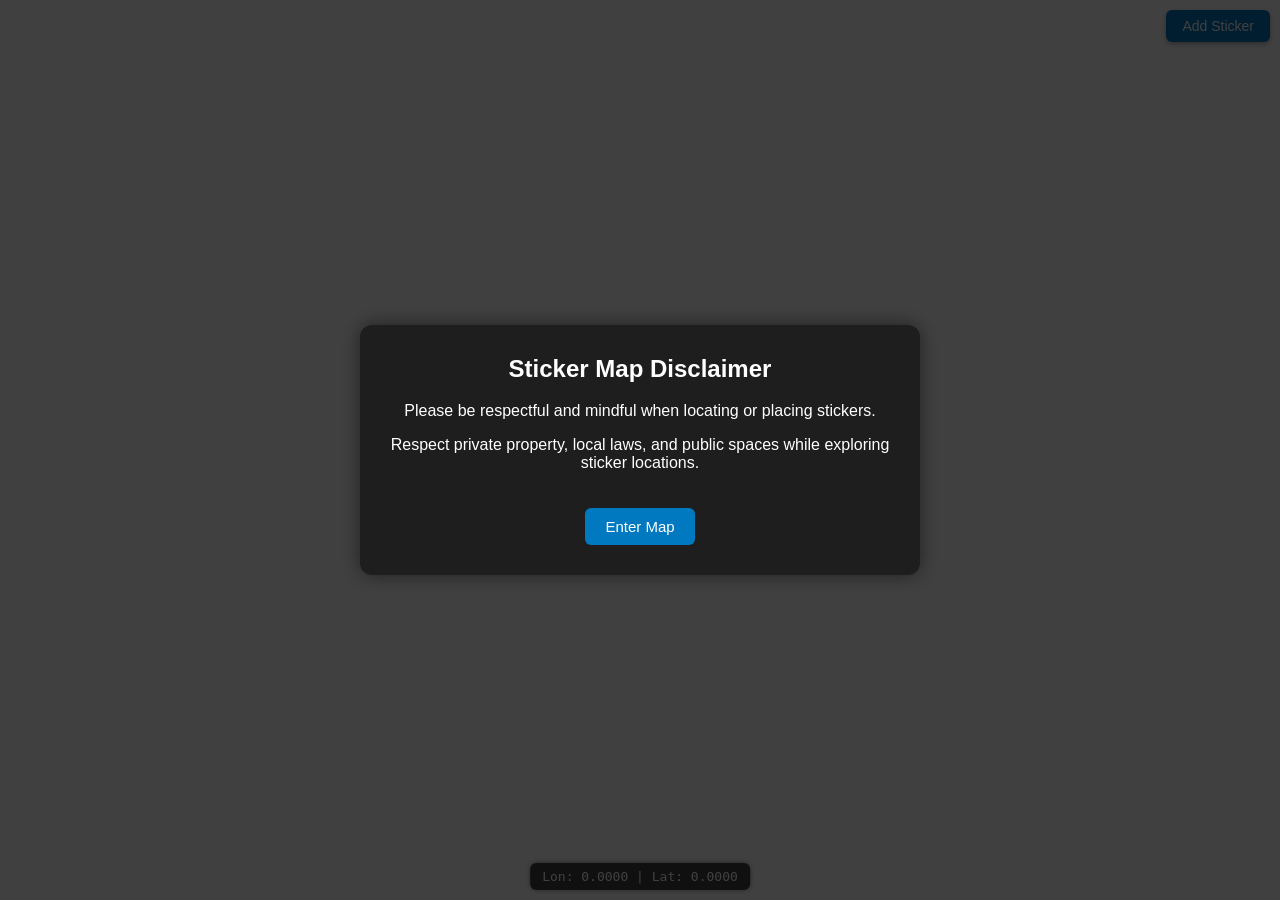
<file: FurryStickerFinder.html>
<!DOCTYPE html>
<html>

<head>
    <meta charset="utf-8" />

    <meta name="viewport"
        content="initial-scale=1, maximum-scale=1, user-scalable=no" />

    <title>Sticker Finder Map</title>

    <!-- ArcGIS CSS -->
    <link rel="stylesheet"
        href="https://js.arcgis.com/4.26/esri/themes/dark/main.css" />

    <!-- ArcGIS JS API -->
    <script src="https://js.arcgis.com/4.26/"></script>

    <style>
        /* GENERAL PAGE STYLING */

        html,
        body,
        #viewDiv {
            padding: 0;
            margin: 0;
            height: 100%;
            width: 100%;
            overflow: hidden;
            font-family: Arial, sans-serif;
        }

        /* ADD RECORD BUTTON */

        .addRecordBtn {
            position: absolute;
            z-index: 10;
            top: 10px;
            right: 10px;

            background-color: #0079c1;
            color: white;

            padding: 8px 16px;

            border: none;
            border-radius: 6px;

            font-size: 14px;

            cursor: pointer;
            text-decoration: none;

            box-shadow: 0 2px 5px rgba(0, 0, 0, 0.3);
        }

        .addRecordBtn:hover {
            background-color: #005a87;
        }

        /* SEARCH BAR */

        #searchDiv {
            position: absolute;

            top: 10px;
            left: 50%;

            transform: translateX(-50%);

            z-index: 10;

            width: 320px;
        }

        /* COORDINATES DISPLAY */

        #coords {
            position: absolute;

            bottom: 10px;
            left: 50%;

            transform: translateX(-50%);

            z-index: 10;

            background: rgba(0, 0, 0, 0.75);

            color: white;

            padding: 6px 12px;

            border-radius: 6px;

            font-family: monospace;
            font-size: 13px;

            box-shadow: 0 0 5px rgba(0, 0, 0, 0.4);
        }

        /* DISCLAIMER MODAL */

        #disclaimerModal {
            position: fixed;

            z-index: 9999;

            left: 0;
            top: 0;

            width: 100%;
            height: 100%;

            background: rgba(0, 0, 0, 0.75);

            display: flex;
            justify-content: center;
            align-items: center;
        }

        #disclaimerContent {
            background: #1e1e1e;

            color: white;

            padding: 30px;

            border-radius: 12px;

            width: 90%;
            max-width: 500px;

            text-align: center;

            box-shadow: 0 0 20px rgba(0, 0, 0, 0.5);
        }

        #disclaimerContent h2 {
            margin-top: 0;
        }

        #closeDisclaimer {
            margin-top: 20px;

            background: #0079c1;
            color: white;

            border: none;

            padding: 10px 20px;

            border-radius: 6px;

            cursor: pointer;

            font-size: 15px;
        }

        #closeDisclaimer:hover {
            background: #005a87;
        }

        /* MOBILE RESPONSIVE */

        @media (max-width: 600px) {

            #searchDiv {
                width: 80%;
                left: 10%;
                transform: none;
                top: 60px;
            }

            .addRecordBtn {
                font-size: 12px;
                padding: 6px 12px;
            }

            #coords {
                font-size: 11px;
            }
        }
    </style>
</head>

<body>

    <!-- DISCLAIMER MODAL -->

    <div id="disclaimerModal">

        <div id="disclaimerContent">

            <h2>Sticker Map Disclaimer</h2>

            <p>
                Please be respectful and mindful when locating
                or placing stickers.
            </p>

            <p>
                Respect private property, local laws,
                and public spaces while exploring sticker locations.
            </p>

            <button id="closeDisclaimer">
                Enter Map
            </button>

        </div>

    </div>

    <!-- ADD RECORD BUTTON -->

    <a href="https://arcg.is/1Srm9v0"
        target="_blank"
        class="addRecordBtn">

        Add Sticker

    </a>

    <!-- SEARCH -->

    <div id="searchDiv"></div>

    <!-- MAP -->

    <div id="viewDiv"></div>

    <!-- COORDINATES -->

    <div id="coords">
        Lon: 0.0000 | Lat: 0.0000
    </div>

    <script>

        require([
            "esri/WebMap",
            "esri/views/MapView",
            "esri/widgets/Locate",
            "esri/widgets/BasemapGallery",
            "esri/widgets/Expand",
            "esri/widgets/Search",
            "esri/widgets/Legend"
        ], (
            WebMap,
            MapView,
            Locate,
            BasemapGallery,
            Expand,
            Search,
            Legend
        ) => {

            // WEBMAP

            const webmap = new WebMap({
                portalItem: {
                    id: "b56264b4094d40cd812b7c843fe9b21c"
                }
            });

            webmap.basemap = "hybrid";

            // MAP VIEW

            const view = new MapView({
                container: "viewDiv",
                map: webmap,
                center: [-98.35, 39.5],
                zoom: 5
            });

            // LOCATE BUTTON

            const locateBtn = new Locate({
                view
            });

            view.ui.add(locateBtn, "top-left");

            // BASEMAP GALLERY

            const basemapGallery = new BasemapGallery({
                view
            });

            const bgExpand = new Expand({
                view,
                content: basemapGallery,
                expandIcon: "basemap",
                expandTooltip: "Change basemap"
            });

            view.ui.add(bgExpand, "bottom-right");

            // SEARCH

            const searchWidget = new Search({
                view: view,
                container: "searchDiv"
            });

            // LEGEND

            const legend = new Legend({
                view: view,
                style: "classic",
                respectLayerVisibility: true
            });

            const legendExpand = new Expand({
                view,
                content: legend,
                expandIcon: "legend",
                expandTooltip: "Map Legend",
                expanded: false
            });

            view.ui.add(legendExpand, "bottom-left");

            // COORDINATES

            const coordsDiv = document.getElementById("coords");

            view.on("pointer-move", function (evt) {

                const point = view.toMap({
                    x: evt.x,
                    y: evt.y
                });

                if (point) {

                    coordsDiv.innerHTML =
                        `Lon: ${point.longitude.toFixed(4)} | ` +
                        `Lat: ${point.latitude.toFixed(4)}`;

                }

            });

            // POPUPS + PHOTOS

            view.when(() => {

                webmap.layers.forEach(layer => {

                    layer.popupEnabled = true;

                    layer.popupTemplate = {

                        title: "{Name}",

                        content: [

                            {
                                type: "fields",

                                fieldInfos: [
                                    {
                                        fieldName: "Description",
                                        label: "Description"
                                    },
                                    {
                                        fieldName: "Creator",
                                        label: "Submitted By"
                                    }
                                ]
                            },

                            {
                                type: "attachments"
                            }

                        ]
                    };

                });

            });

            // OPTIONAL HOVER POPUPS

            view.on("pointer-move", async (event) => {

                const hit = await view.hitTest(event);

                const results = hit.results.filter(result =>
                    result.graphic.layer.type === "feature"
                );

                if (results.length > 0) {

                    const graphic = results[0].graphic;

                    view.popup.open({
                        location: graphic.geometry,
                        features: [graphic]
                    });

                }

            });

        });

        // DISCLAIMER CLOSE BUTTON

        document.addEventListener("DOMContentLoaded", () => {

            const modal =
                document.getElementById("disclaimerModal");

            document
                .getElementById("closeDisclaimer")
                .addEventListener("click", () => {

                    modal.style.display = "none";

                });

        });

    </script>

</body>

</html>
</file>
